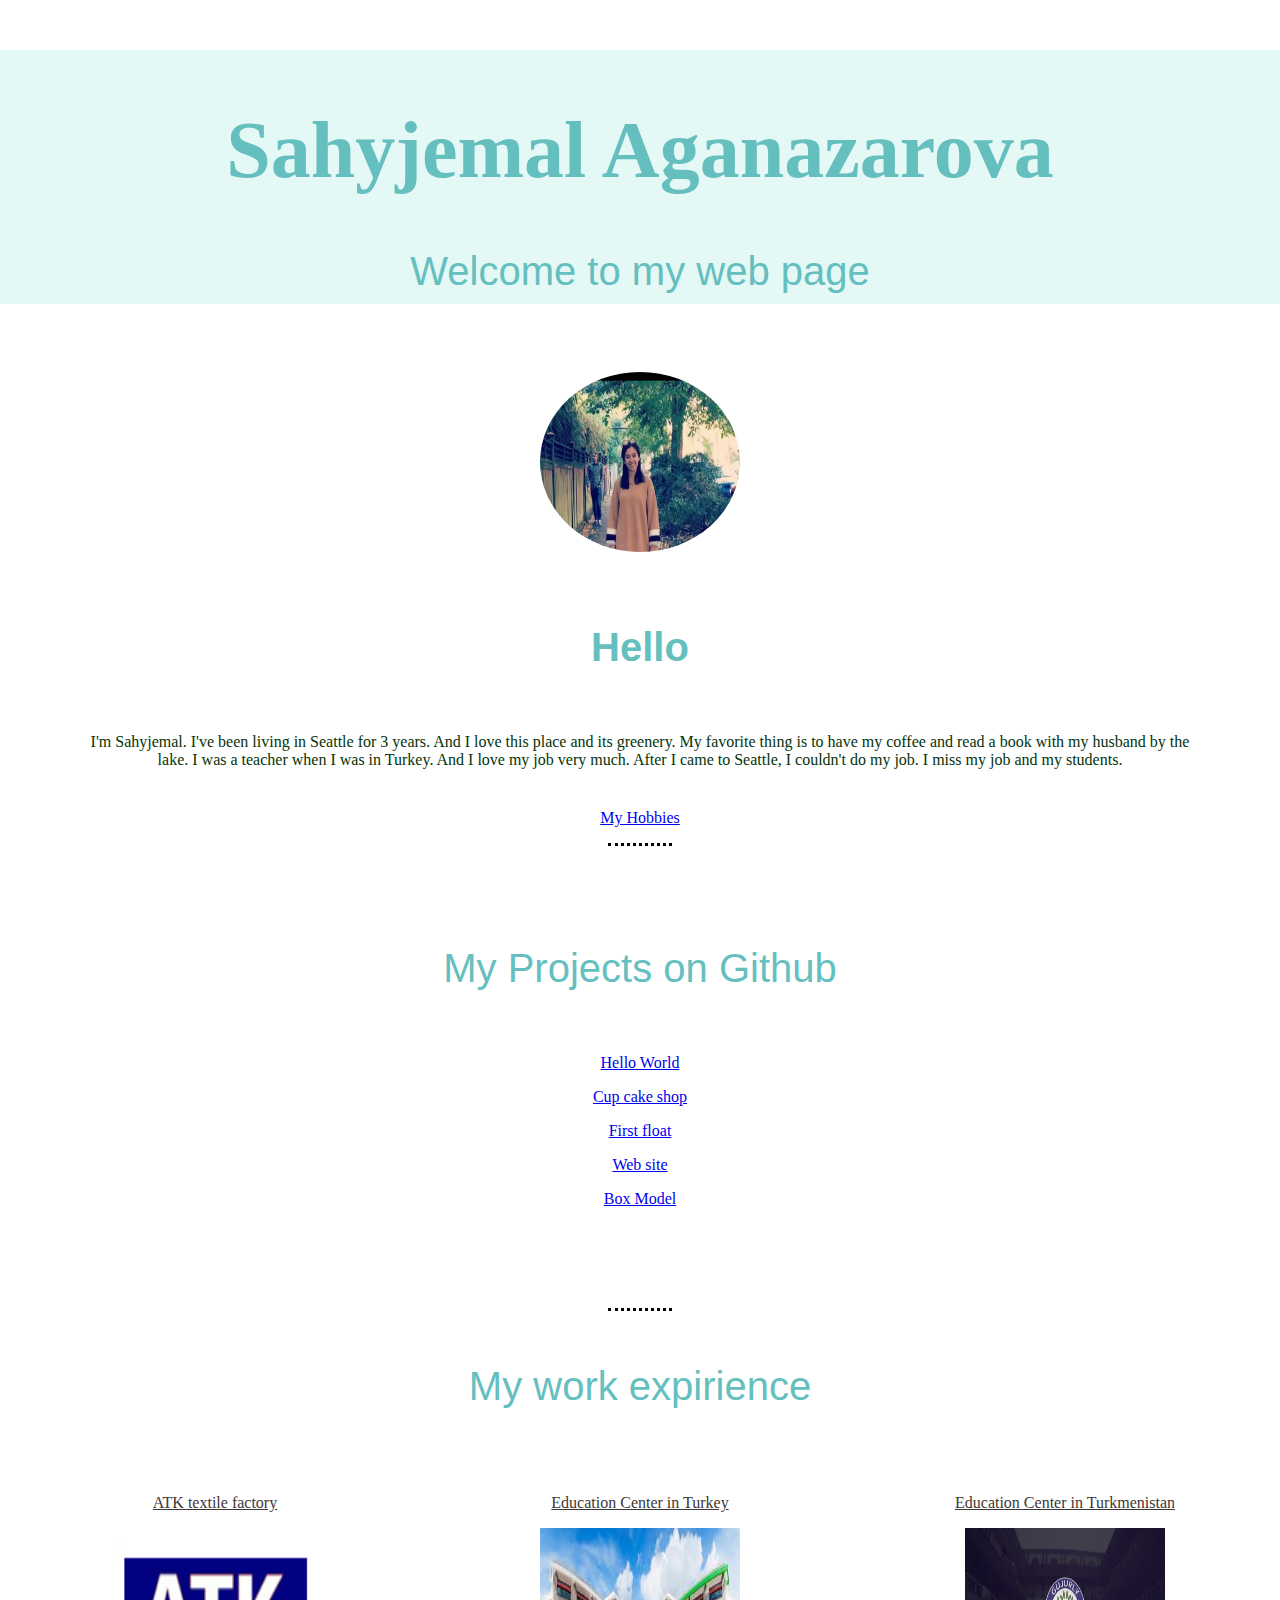
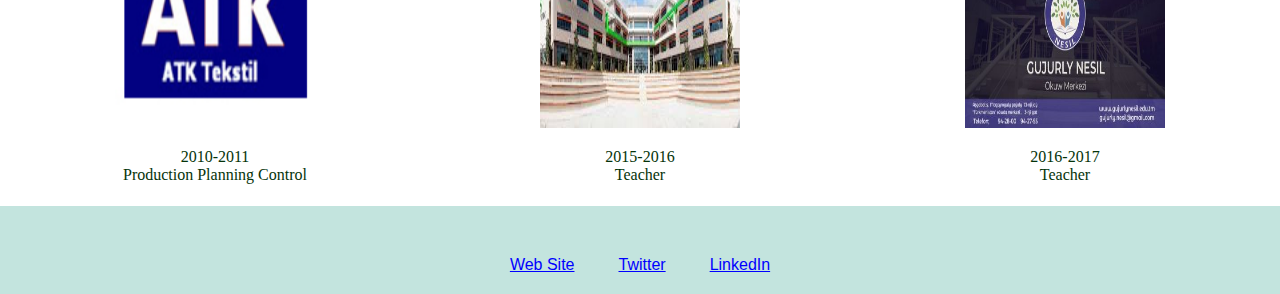
<file: index.html>
<!DOCTYPE html>
<html lang="en-US">
<head>
  <link href="css/styles.css" rel="stylesheet" type="text/css" media="all">
  <title>Sahyjemal Aganazarova</title>
</head>

<body>
  <div class="top-container">

<h1>Sahyjemal Aganazarova</h1>
<h4>Welcome to my web  page</h4>

  </div>

  <div class="middle-container">
    <div class="profile">
      <img class="girl"src="img/profile.jpeg" alt="pro foto">
      <h4> <strong> Hello</strong></h4>
      <p class="p1">I'm Sahyjemal. I've been living in Seattle for 3 years. And I love this place and its greenery. My favorite thing is to have my coffee and read a book with my husband by the lake. I was a teacher when I was in Turkey. And I love my job very much. After I came to Seattle, I couldn't do my job. I miss my job and my students.</p>
      <p><a href="my-hobbies.html"> My Hobbies </a></p>
  </div>

    <hr>

  <div class="project-row"> 
      <h4>My Projects on <span class="web">Github</span></h4>
      <p><a href="hello-world.html"> Hello World</a></p>
      <p><a href="cup-cake-shop.html"> Cup cake shop</a></p>
      <p><a href="first-float.html"> First float</a></p>
      <p><a href="share.html"> Web site</a></p>
      <p><a href="animal-shelter.html"> Box Model</a></p>
  </div>

      <hr>

      <div>
        <h4>
          My work expirience </h4>
          <table class="jobs">
            <tbody>
              <tr>
                <td>
                <p class="paragraf">ATK textile factory</p>
                <img src="img/atk.jpeg"  style="width: 200px; height: 200px;"  alt="">  
                <p>2010-2011 <br> Production Planning Control</p>
                </td>
                <td>
                  <p class="paragraf">Education Center in Turkey</p>
                  <img src="img/kolej.jpeg" style="width: 200px; height: 200px;" alt="">
                  <p>  2015-2016 <br>Teacher</p>
                  <td>
                  <p class="paragraf"> Education Center in Turkmenistan</p>
                  <img src="img/gujurli1.jpeg" style="width: 200px; height: 200px;" alt="">
                  <p>2016-2017 <br>Teacher</p>
                </td>
                </td>
              </tr>
            </tbody>
          </table>
      </div>

  <div class="bottom">
    <a class="bottom-link" href="file:///Users/s_jemal/Desktop/first-project/index.html">Web Site</a>
    <a class="bottom-link" href="https://twitter.com/">Twitter</a>
    <a class="bottom-link" href="https://www.linkedin.com">LinkedIn</a>
  </div>
</file>
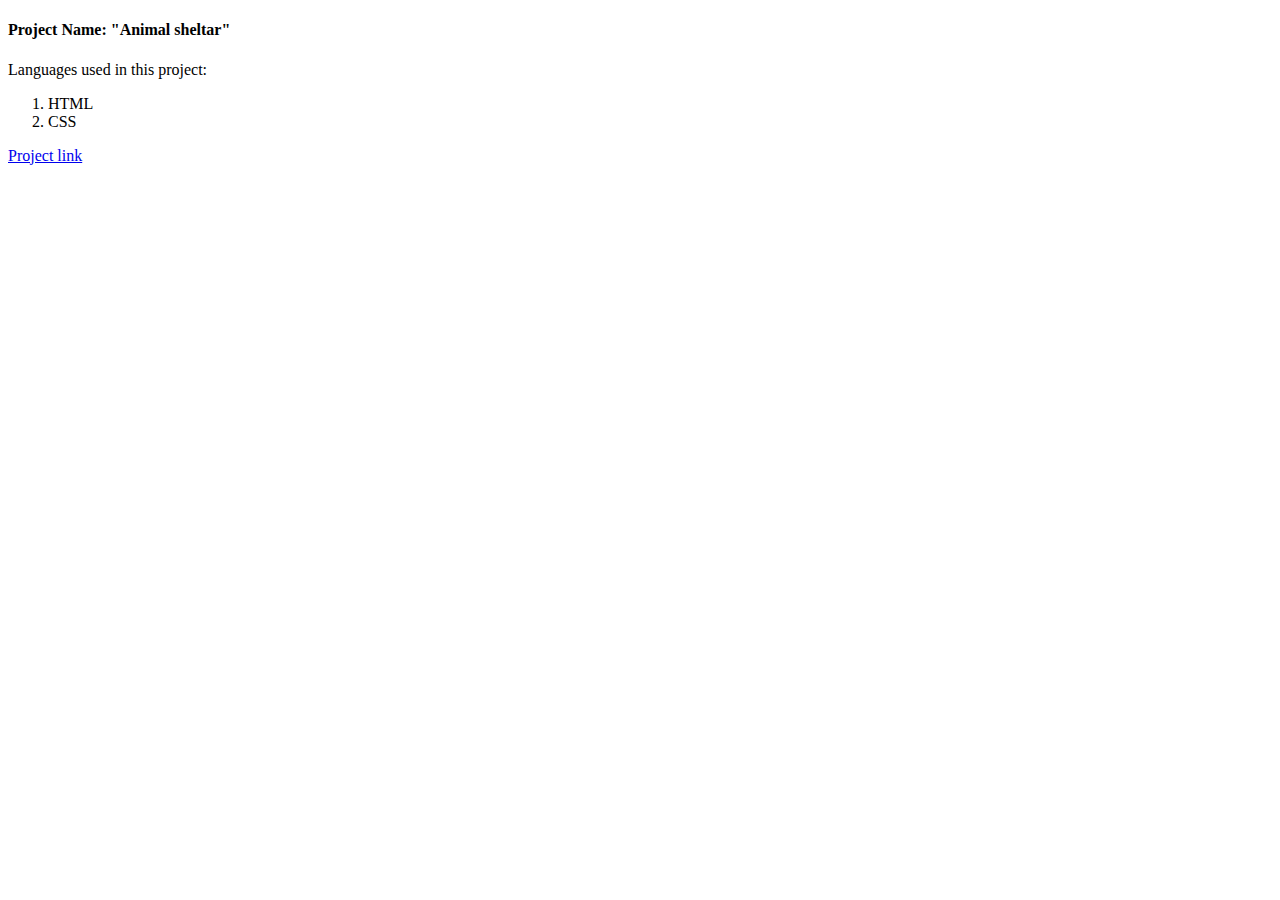
<file: animal-shelter.html>
<!DOCTYPE html>
<html lang="en" dir="ltr">
  <head>
    <meta charset="utf-8">
    <title>Project</title>
  </head>
  <body>
    <h4>Project Name: "Animal sheltar"</h4>
    <p>Languages used in this project:</p>
    <ol>
      <li>HTML</a></li>
      <li>CSS</li>
    </ol>
    <p > <a href="https://github.com/SJemal/animal-shelter">  Project link</a></p>
  </body>
</html>
</file>
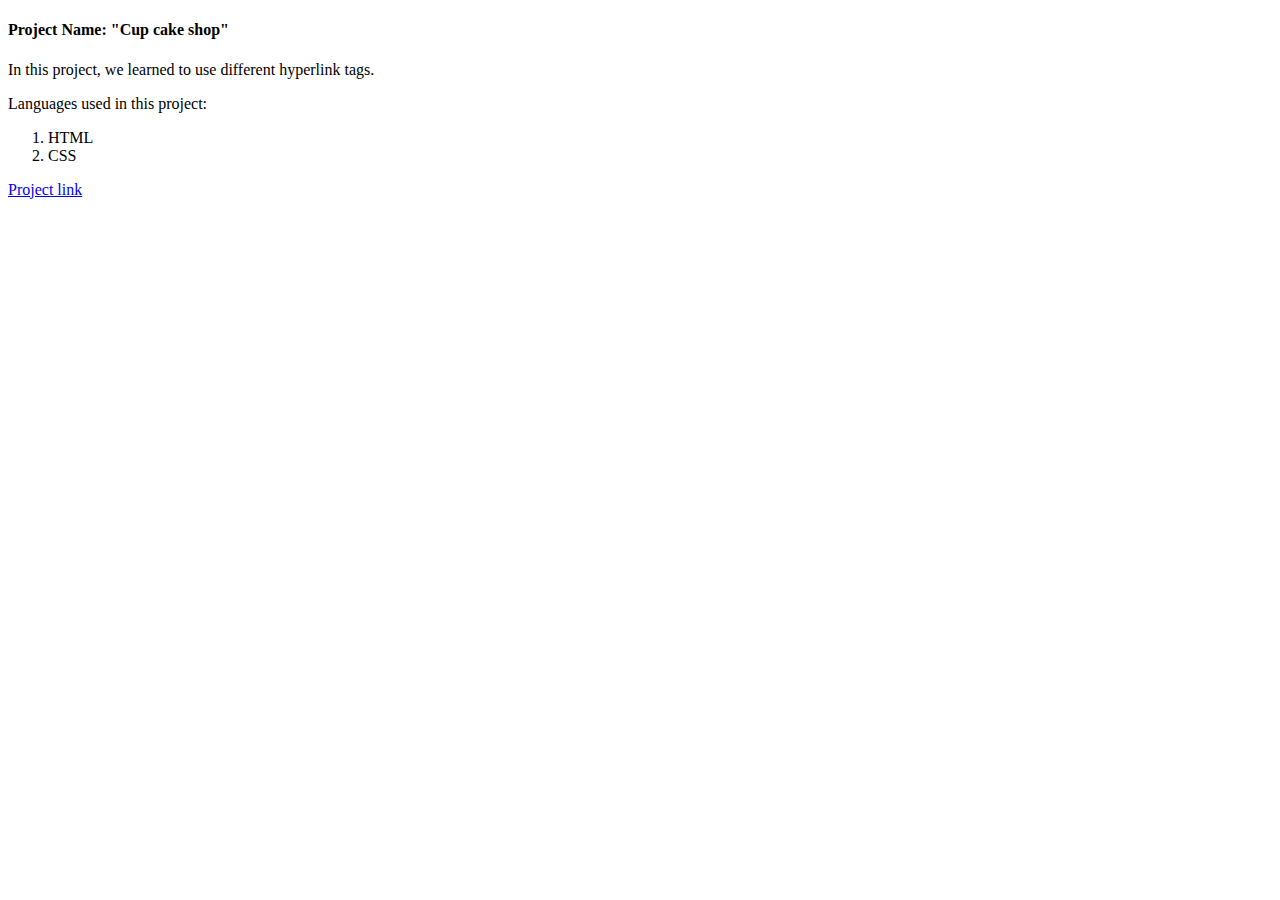
<file: cup-cake-shop.html>
<!DOCTYPE html>
<html lang="en" dir="ltr">
  <head>
    <meta charset="utf-8">
    <title>Project</title>
  </head>
  <body>
    <h4>Project Name: "Cup cake shop"</h4>
    <p>In this project, we learned to use different hyperlink tags.</p>
    <p>Languages used in this project:</p>
    <ol>
      <li>HTML</a></li>
      <li>CSS</li>
    </ol>
    <p > <a href="https://github.com/SJemal/Cup-cake-shop">  Project link</a></p>
  </body>
</html>
</file>
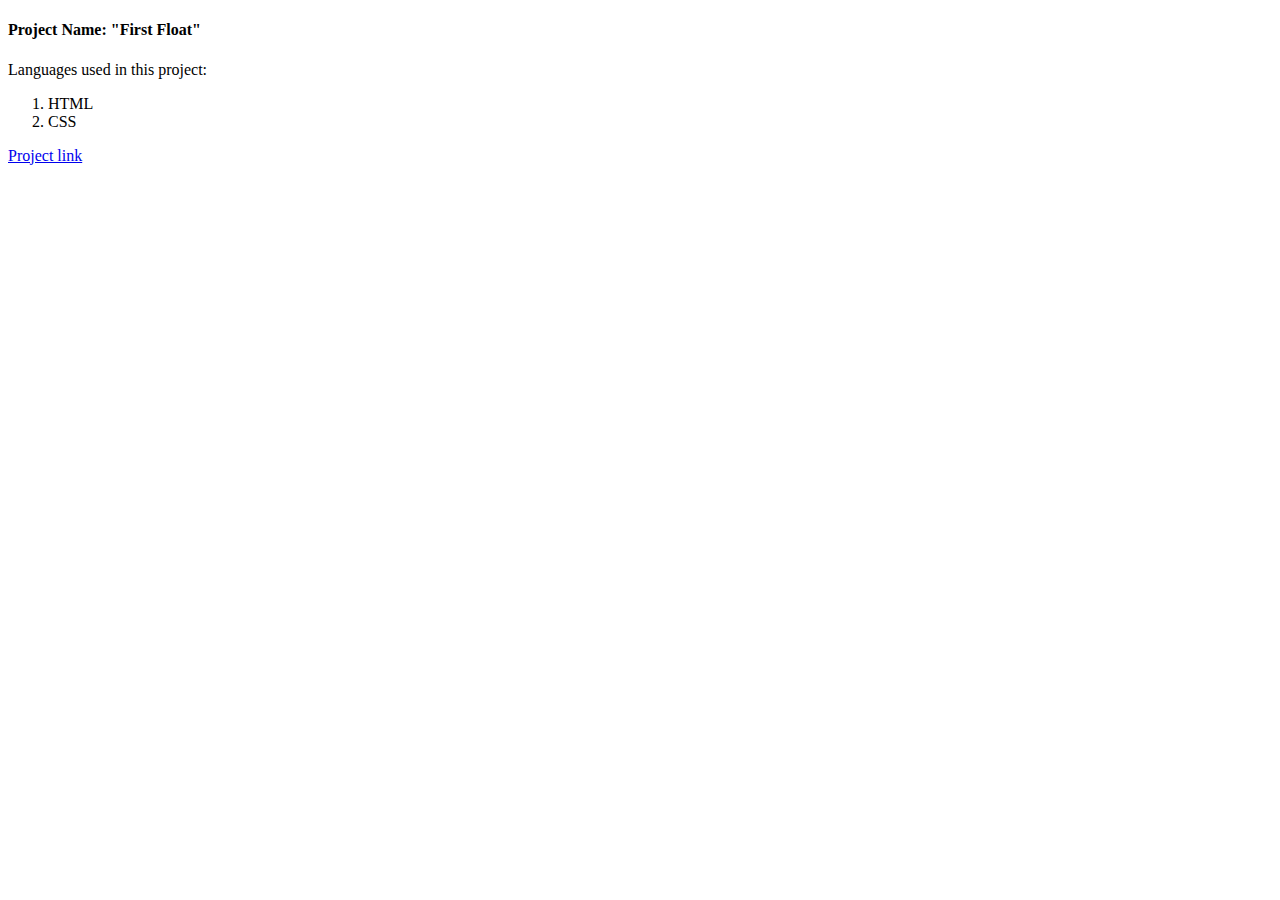
<file: first-float.html>
<!DOCTYPE html>
<html lang="en" dir="ltr">
  <head>
    <meta charset="utf-8">
    <title>Project</title>
  </head>
  <body>
    <h4>Project Name: "First Float"</h4>
    <p>Languages used in this project:</p>
    <ol>
      <li>HTML</a></li>
      <li>CSS</li>
    </ol>
    <p><a href="https://github.com/SJemal/first-float">  Project link</a></p>
  </body>
</file>
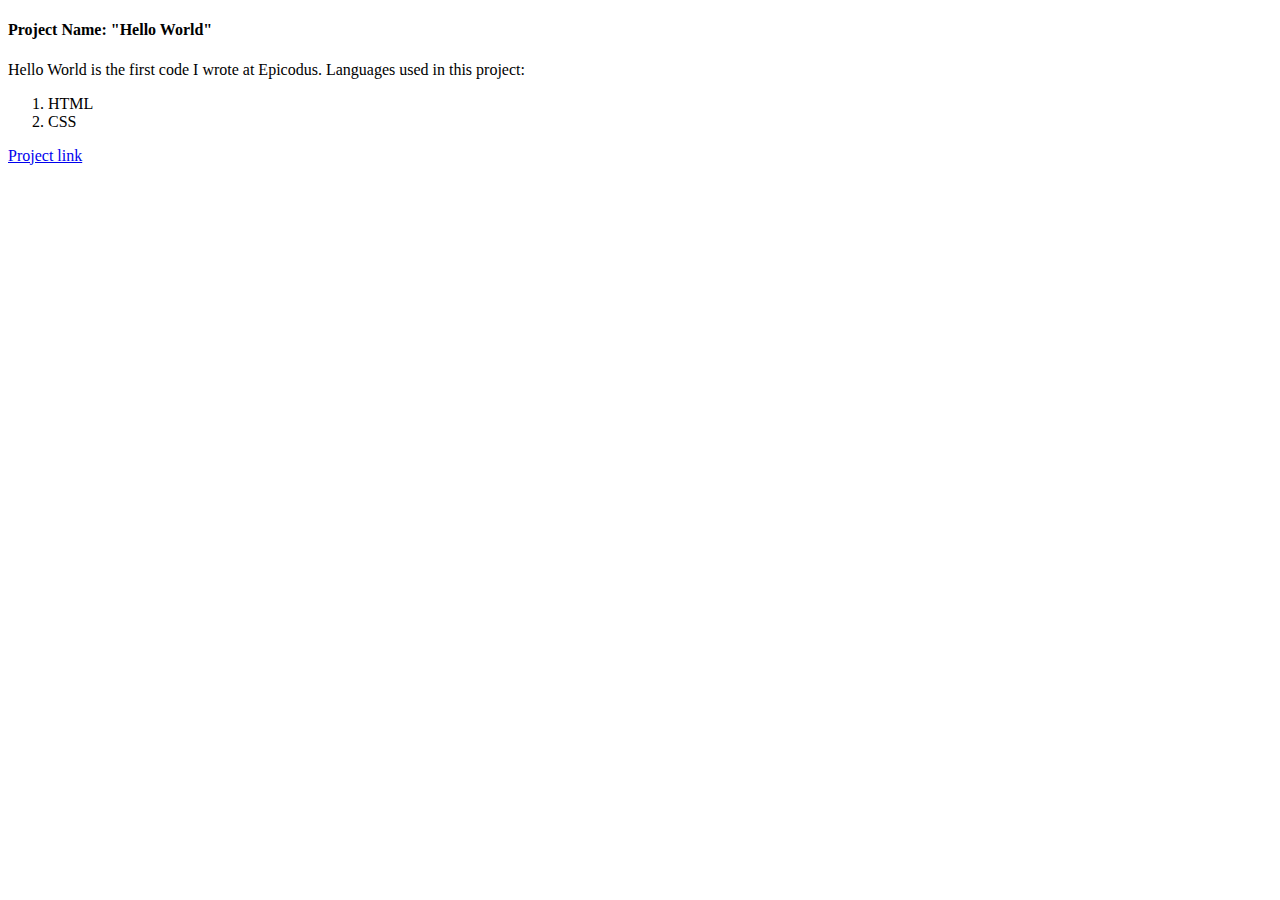
<file: hello-world.html>
<!DOCTYPE html>
<html lang="en" dir="ltr">
  <head>
    <meta charset="utf-8">
    <title>Project</title>
  </head>
  <body>
    <h4>Project Name: "Hello World"</h4>
    <p>Hello World is the first code I wrote at Epicodus. Languages used in this project:</p>
    <ol>
      <li>HTML</a></li>
      <li>CSS</li>
    </ol>
    <p > <a href="https://github.com/SJemal/hello-world">  Project link</a></p>
  </body>
</html>
</file>
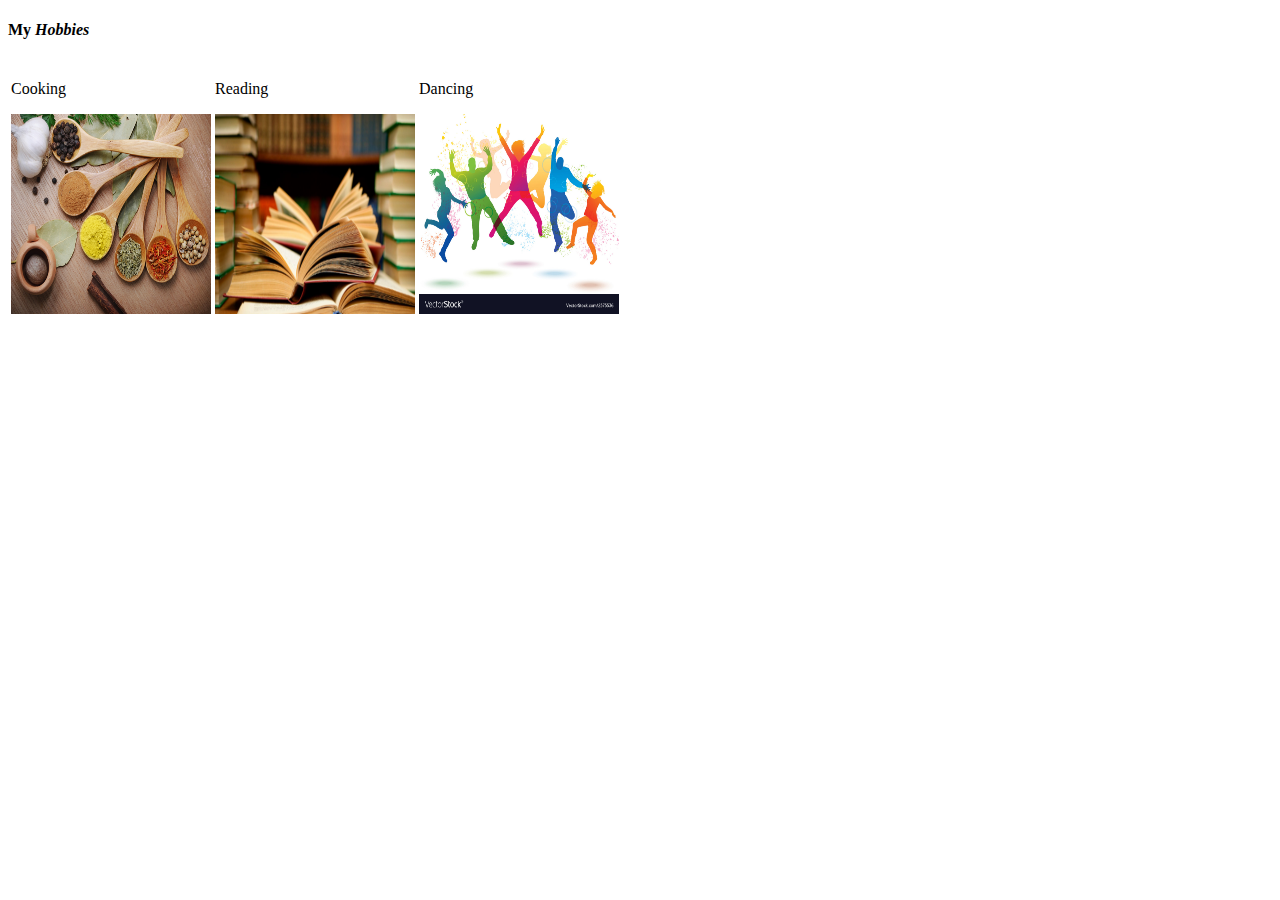
<file: my-hobbies.html>
<!DOCTYPE html>
<html lang="en" dir="ltr">
  <head>
    <meta charset="utf-8">
    <title>Project</title>
  </head>
<body>
  <table class="jobs">
  <tbody>
    <h4>My <em>Hobbies</em></h4>
    <tr>
      <td>
      <p>Cooking</p>
      <img src="img/cooking1.jpeg"  style="width: 200px; height: 200px;"  alt="">
      </td>
      <td>
      <p>Reading</p>
      <img src="img/books.jpeg" style="width: 200px; height: 200px;" alt="">
      </td>
      <td>
        <p>Dancing</p>
        <img src="img/danc.jpeg" style="width: 200px; height: 200px;" alt="">
      </td>
    </tr>
  </tbody>  

</table>
</body>
</html>
</file>
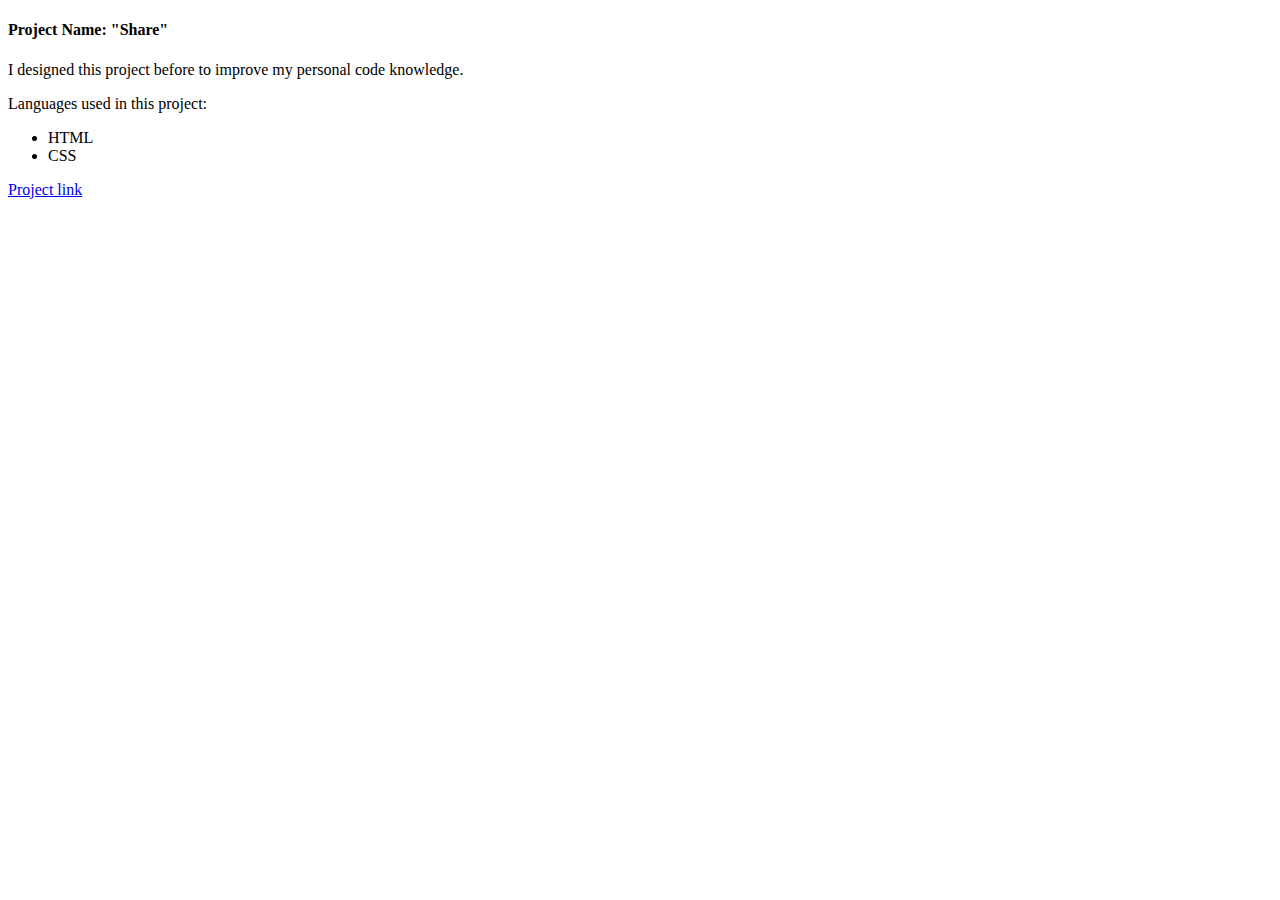
<file: share.html>
<!DOCTYPE html>
<html lang="en" dir="ltr">
  <head>
    <meta charset="utf-8">
    <title>Project</title>
  </head>
  <body>
    <h4>Project Name: "Share"</h4>
    <p>I designed this project before to improve my personal code knowledge.</p>
    <p>Languages used in this project:</p>
    <ul>
      <li>HTML</a></li>
      <li>CSS</li>
    </ul>
    <p > <a href="https://github.com/SJemal/share">  Project link</a></p>
  </body>
</html>
</file>
<file: css/styles.css>
body{
  color: rgb(5, 51, 9);
  margin:0;
  text-align: center;
  font-family: serif;
}

h1{
  color: #66BFBF;
  margin: 50px 0 auto 0;
  font-family: cursive;
  font-size: 80px;
}

h4{
  color: #66BFBF;
  font-weight: normal;
  font-family: 'Montserrat',sans-serif;
  font-size: 40px;
  text-align: center;
  padding-bottom: 10px;
  font-weight: normal;
}

.girl{
  width: 200px;
  height: 180px;
  position: relative;
  border-radius: 50%;
  padding: 15px;
}
.p1{
  margin: 40px 90px;
}
  

.top-container{
  background-color: #E4F9F5;
  position: relative;
  padding-top: 5px;
  margin: 50px auto;
}

.paragraf{
  text-align: center;
  text-decoration: underline;
  color: rgb(61, 55, 54);
}

.jobs{
  border: 0px;
  border-collapse: separate;
  border-spacing: 5px;
  table-layout: fixed;
  text-align: center;
  width: 100%;
border-radius: 50%;
}

.bottom{
  background-color: #c3e4de;
  padding: 50px 0 20px;
}

hr{
  border-style: none;
  border-top-style: dotted;
  border-color: black;
  border-width: 3px;
  width: 5%;
  } 

.middle-container{
  margin: 100px o;
  
}

.project-row{
  margin: 100px auto 100px auto;
}

.bottom-link{
  color: blue;
  font-family: sans-serif;
  margin: 10px 20px;
  
}
.hobbies{
  float: left;
}
</file>
